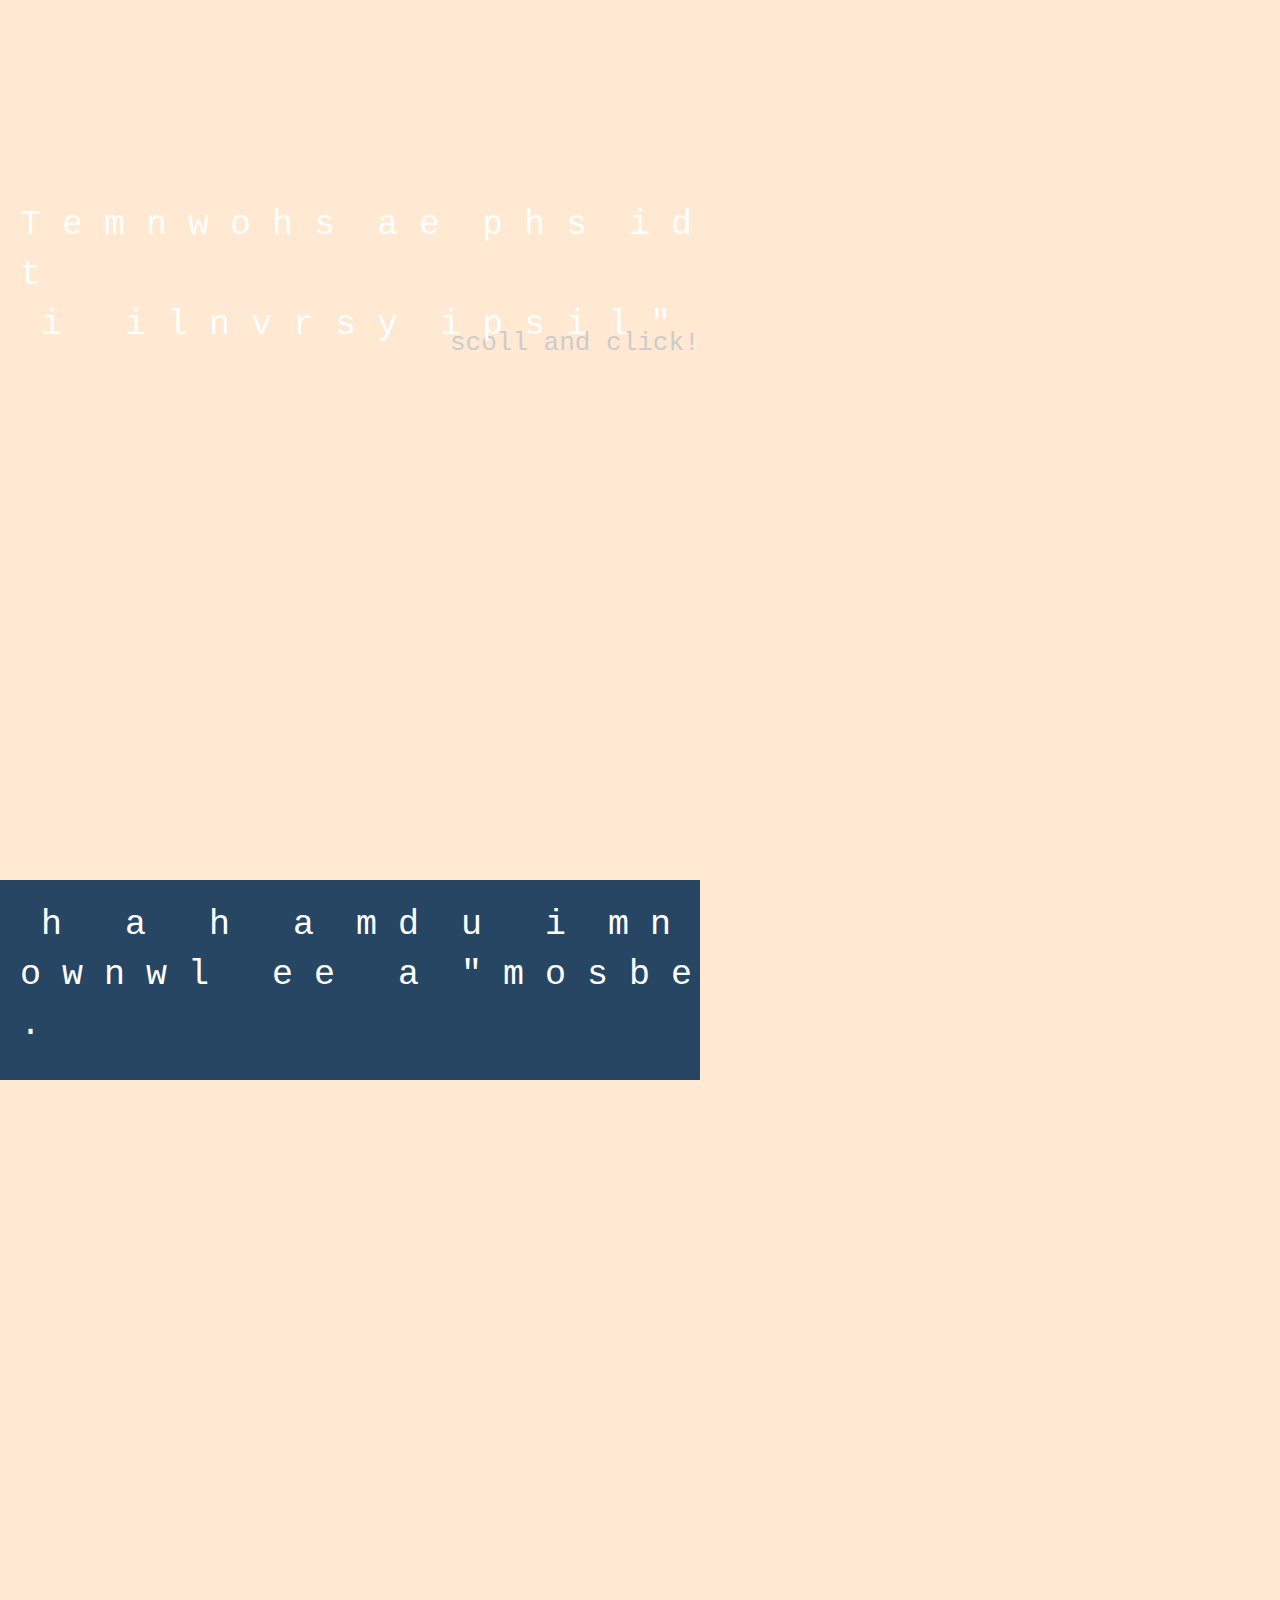
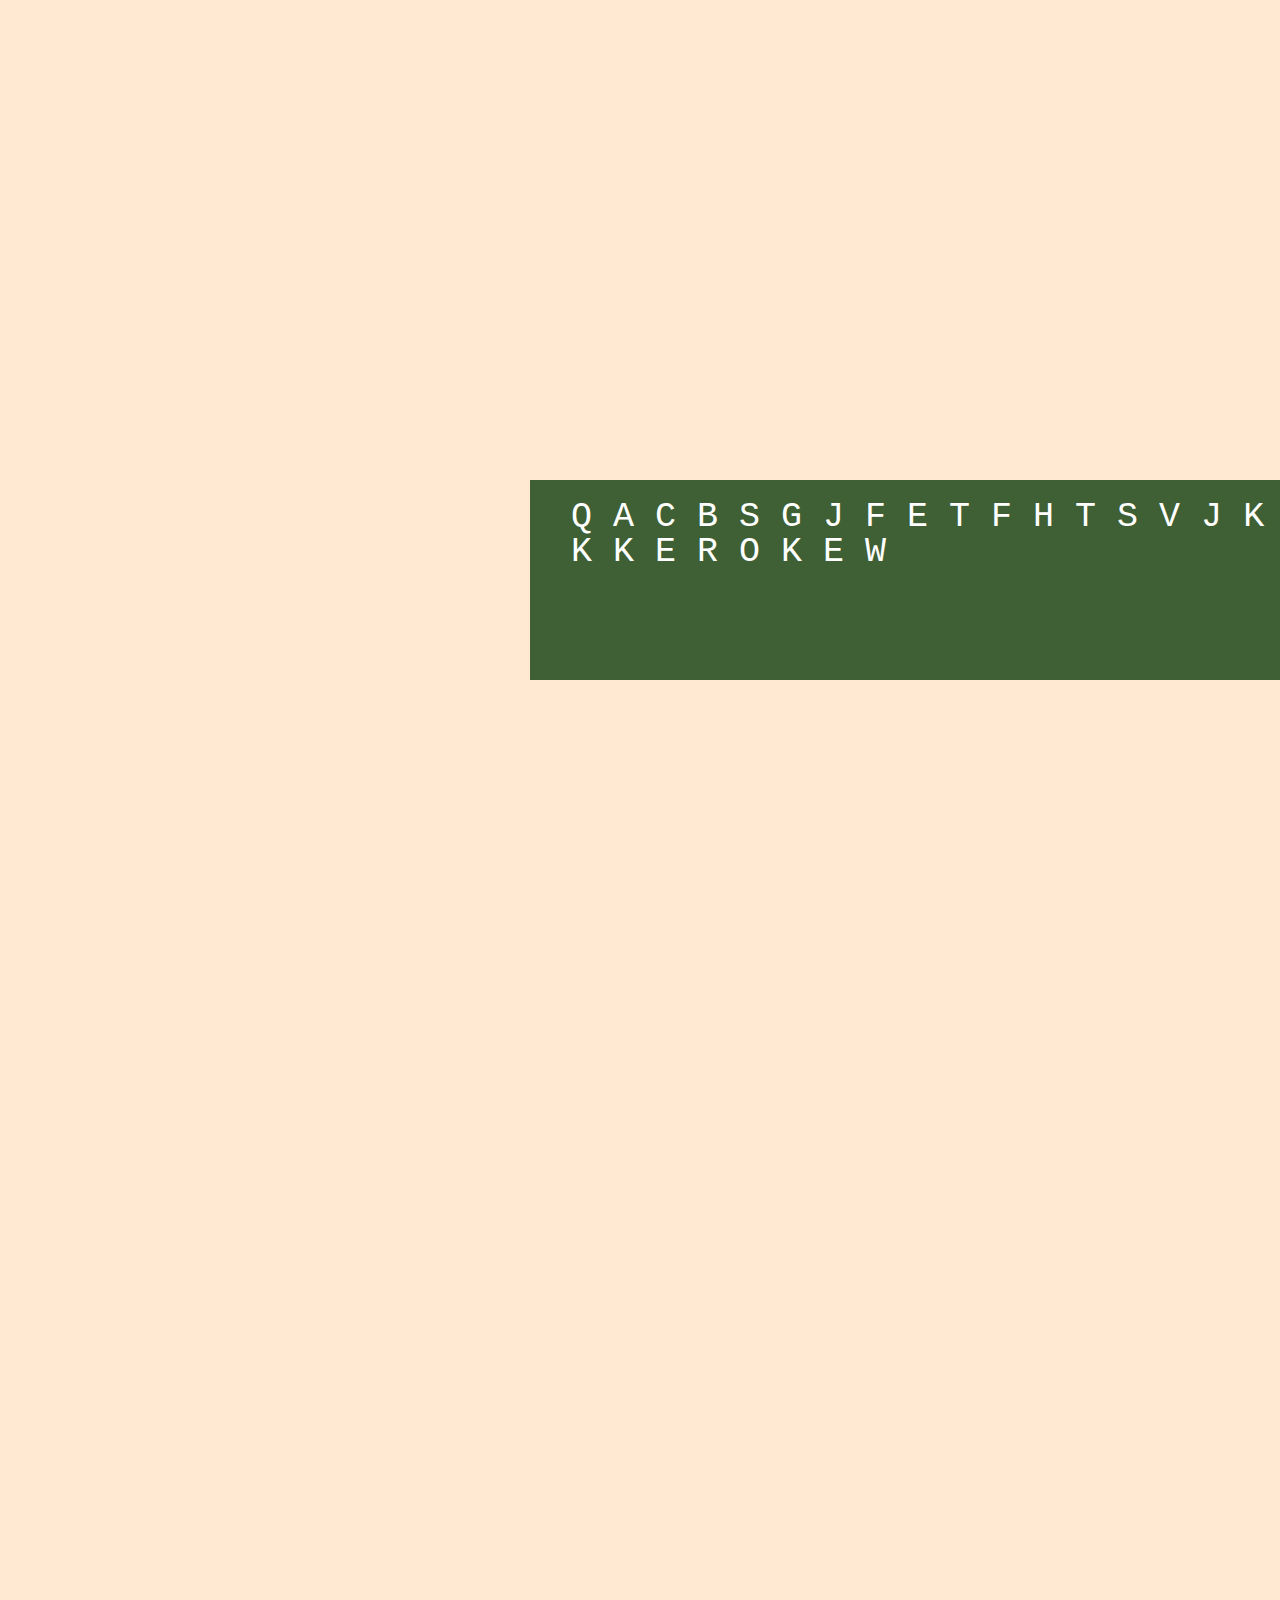
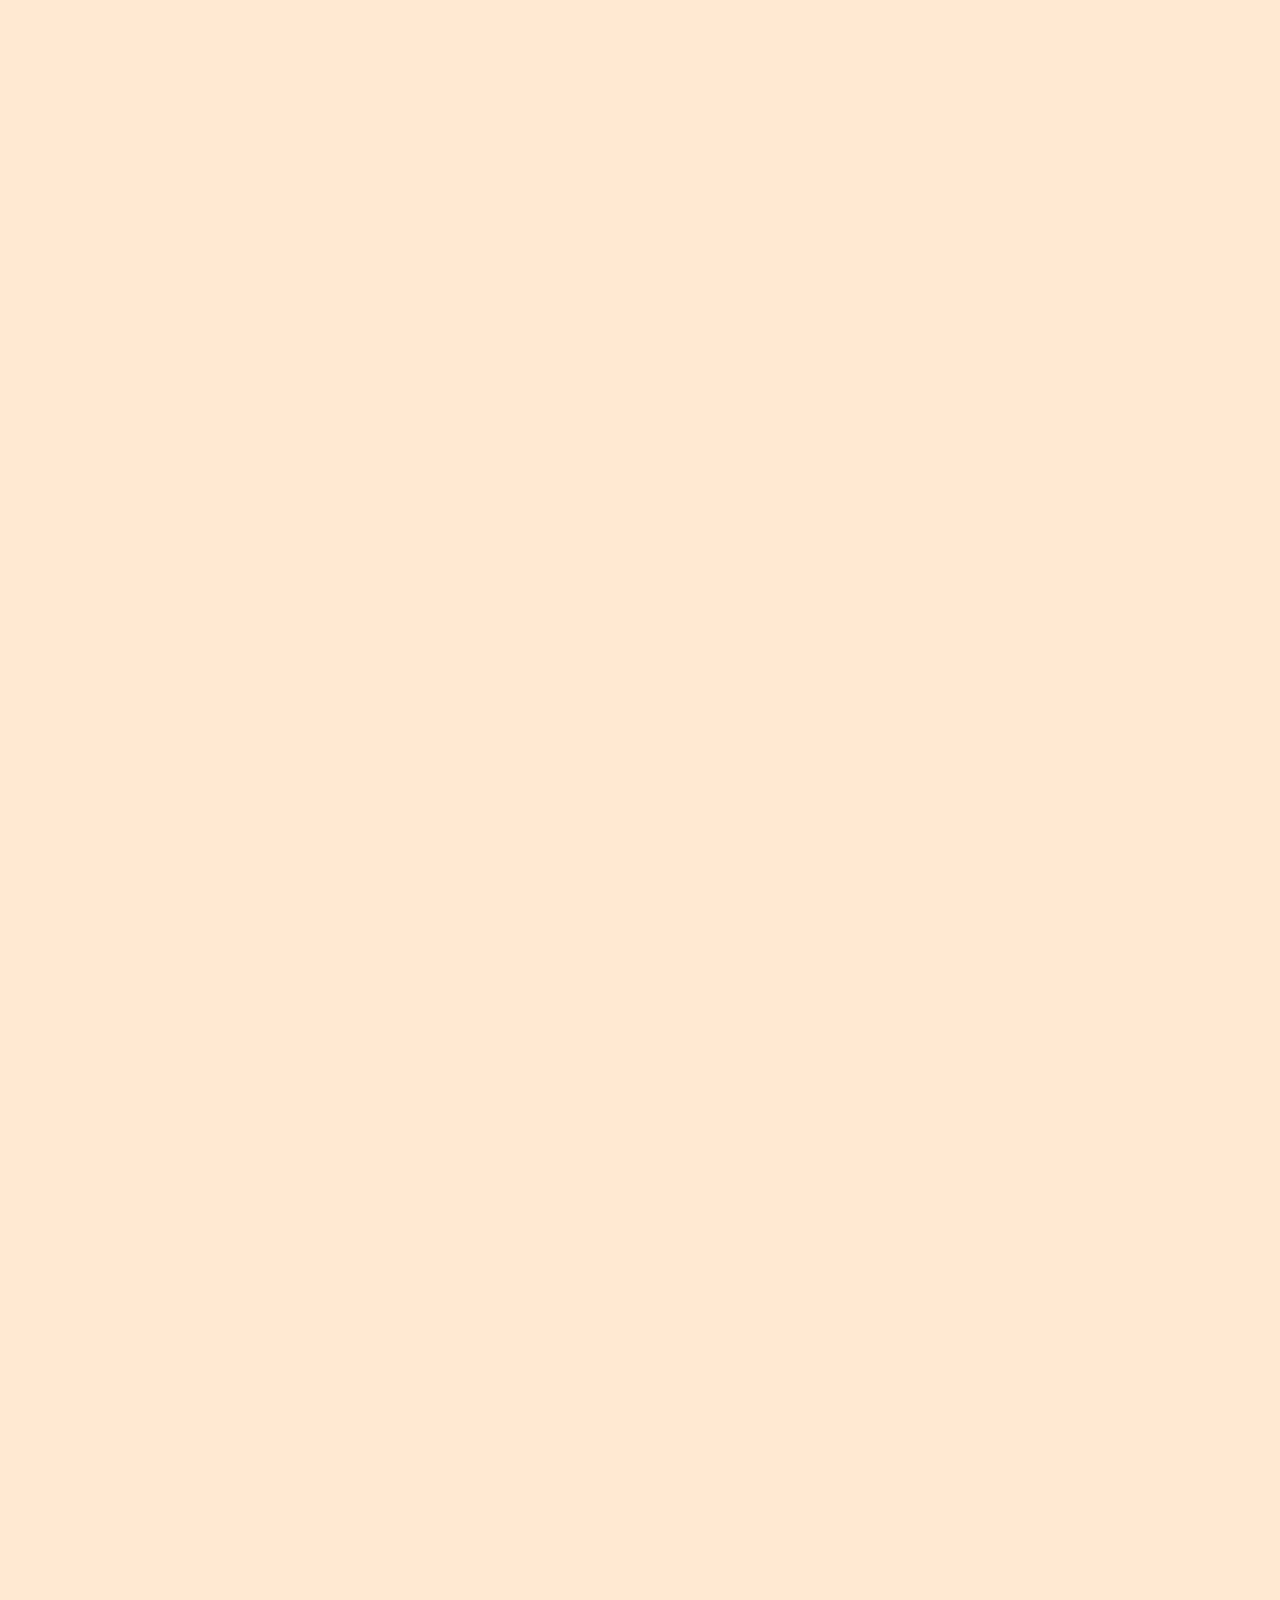
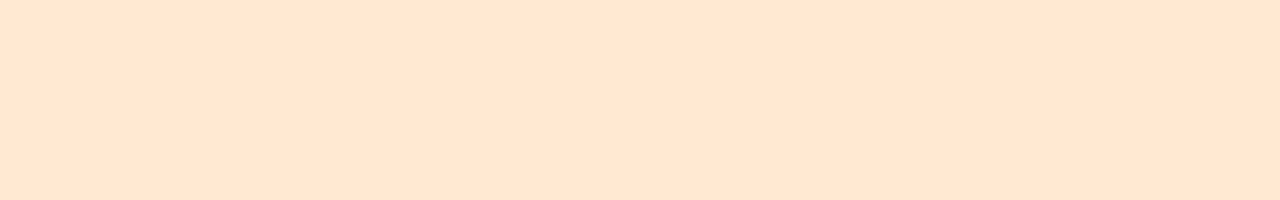
<file: aqua/aqua.html>
<!DOCTYPE html>
<html lang="en">
<head>
    <meta charset="UTF-8">
    <meta http-equiv="X-UA-Compatible" content="IE=edge">
    <meta name="viewport" content="width=device-width, initial-scale=1.0">
    <meta property="og:image" content="https://cdn.hk01.com/di/media/images/20200403/322721558726578176.jpeg/1X1qtFEdaNlm3b5SMaZoSjJ_K8yd5pLAixmfmIsZn5g?v=w1920" />
    <title>Document</title>
    <link rel="stylesheet" href="all.css">
</head>
<body>

    <div class="scoll">scoll and click!</div>

    <div class="lorem"><pre>T e m n w o h s  a e  p h s  i d t  <pre> i   i l n v r s y  i p s i l " </pre></pre></div>
    <div class="red">
    <img src="img/f92e2c385a08495585ca2d16d05b12a6.jpeg" alt="">
    </div>


    <div class="div1"><pre class="aqua"> h   a   h   a  m d  u   i  m n   o w n w l   e e   a  " m o s b e . <br><p><a href="https://en.wikipedia.org/wiki/Napoleon">1769-1821 Napoléon Bonaparte</a></p></pre></div>
    
    
    <div class="div2"><pre class="aqua"> Q A C B S G J F E T F H T S V J K <pre> K K E R O K E W </pre></pre><br></div>

    <script src="https://code.jquery.com/jquery-3.6.0.js" integrity="sha256-H+K7U5CnXl1h5ywQfKtSj8PCmoN9aaq30gDh27Xc0jk=" crossorigin="anonymous"></script>
    <script src="javascript.js"></script>
</body>
</html>
</file>
<file: aqua/all.css>
/* http://meyerweb.com/eric/tools/css/reset/ 
   v2.0 | 20110126
   License: none (public domain)
*/

html, body, div, span, applet, object, iframe,
h1, h2, h3, h4, h5, h6, p, blockquote, pre,
a, abbr, acronym, address, big, cite, code,
del, dfn, em, img, ins, kbd, q, s, samp,
small, strike, strong, sub, sup, tt, var,
b, u, i, center,
dl, dt, dd, ol, ul, li,
fieldset, form, label, legend,
table, caption, tbody, tfoot, thead, tr, th, td,
article, aside, canvas, details, embed, 
figure, figcaption, footer, header, hgroup, 
menu, nav, output, ruby, section, summary,
time, mark, audio, video {
	margin: 0;
	padding: 0;
	border: 0;
	font-size: 100%;
	font: inherit;
	vertical-align: baseline;
}
/* HTML5 display-role reset for older browsers */
article, aside, details, figcaption, figure, 
footer, header, hgroup, menu, nav, section {
	display: block;
}
body {
	line-height: 1;
}
ol, ul {
	list-style: none;
}
blockquote, q {
	quotes: none;
}
blockquote:before, blockquote:after,
q:before, q:after {
	content: '';
	content: none;
}
table {
	border-collapse: collapse;
	border-spacing: 0;
}
/*以下*/
*,*::before,*::after{
  box-sizing: border-box;
}

.scoll{
    position:absolute;
    top: 330px;
    left:450px;
    font-size: 26px;
    color: #CCCCCC;
    font-family: Monaco, Consolas, "Lucida Console", monospace;

}

::-webkit-scrollbar {
    /*隐藏滚轮*/
    display: none;
    }
body{
    height: 5000px;
    background:#ffe9d2;
}

p{
    color: white;
    font-size: 20px;
    text-align:end;
    padding: 20px;
    opacity: 0;
}

a{
    color: white;
    display: none;
}

pre{
    display: block;
    white-space: pre-wrap;
}

.lorem{
    color:white;

    width: 700px; 
    font-size: 35px;
    padding-left:20px ;
    padding-top: 20px;
    font-family: Monaco, Consolas, "Lucida Console", monospace;
    position: fixed;
    top: 180px;
    z-index: 10;

    line-height: 50px;
}

.div1{
    line-height: 50px;

    width: 700px;
    height: 200px;
     
    background-color: rgb(39, 70, 99);

    padding-left:20px ;
    padding-top: 20px;

    position: absolute;
    top: 880px;
    z-index: 1;
}

.red{
    width: 1000px;
    height: 500px;
    z-index: 0;

    background-color: rgb(209, 34, 34);
    position: absolute;
    top: 780px;
    left: 1600px;
    right: 0;
}

.img1{
    width: 200px;
    height: 200px;
}

img{
    position: relative;
    bottom: 100px;
    width: 100%;
    height: auto;
}

.div2{
    width: 750px;
    height: 200px;
    background-color: rgb(63, 95, 53);
    padding-left:20px ;
    padding-top: 20px;
    position: absolute;
    top: 2080px;
    right:0px;
}

.aqua{
    color:white;
    font-size: 35px;
    font-family: Monaco, Consolas, "Lucida Console", monospace;
}
</file>
